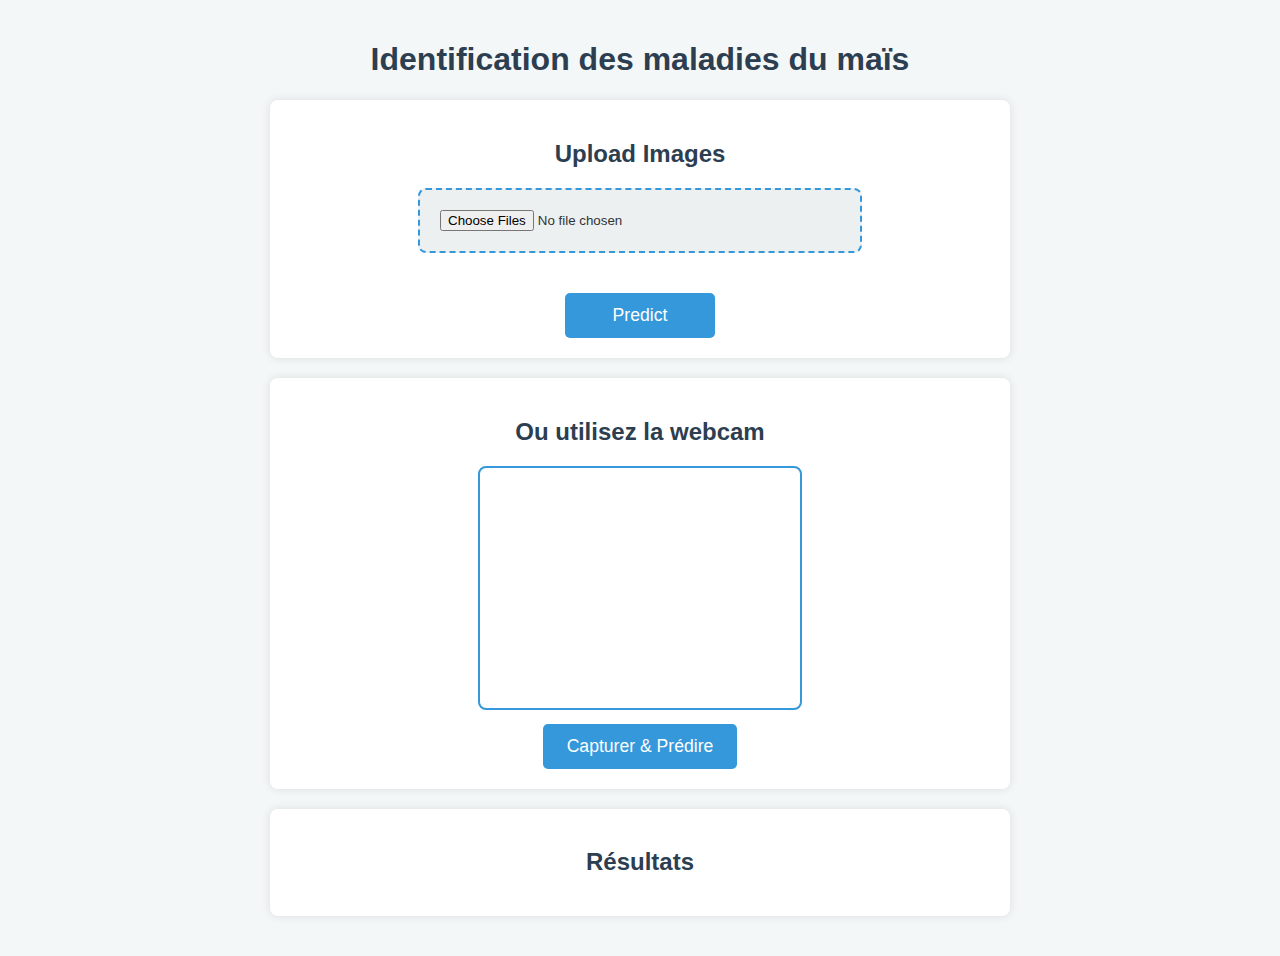
<file: templates/index.html>
<!DOCTYPE html>
<html lang="fr">
<head>
  <meta charset="UTF-8" />
  <meta name="viewport" content="width=device-width, initial-scale=1" />
  <title>Identification des maladies du maïs</title>
  <style>
    /* Reset & base */
    body {
      font-family: 'Segoe UI', Tahoma, Geneva, Verdana, sans-serif;
      background: #f4f7f8;
      margin: 0; padding: 20px;
      color: #333;
    }
    h1, h2 {
      text-align: center;
      color: #2c3e50;
    }
    section {
      background: white;
      border-radius: 8px;
      box-shadow: 0 0 10px rgba(0,0,0,0.1);
      margin: 20px auto;
      max-width: 700px;
      padding: 20px;
    }
    /* Upload Form */
    #upload-form {
      display: flex;
      flex-direction: column;
      align-items: center;
      gap: 15px;
    }
    input[type="file"] {
      cursor: pointer;
      border: 2px dashed #3498db;
      border-radius: 8px;
      padding: 20px;
      width: 100%;
      max-width: 400px;
      background: #ecf0f1;
      transition: background-color 0.3s;
    }
    input[type="file"]:hover {
      background: #d6e9ff;
    }
    button {
      background-color: #3498db;
      border: none;
      color: white;
      padding: 12px 24px;
      border-radius: 5px;
      font-size: 1.1em;
      cursor: pointer;
      transition: background-color 0.3s;
      min-width: 150px;
    }
    button:hover {
      background-color: #2980b9;
    }

    /* Preview Images */
    #preview {
      display: flex;
      flex-wrap: wrap;
      justify-content: center;
      gap: 15px;
      margin-top: 10px;
    }
    #preview img {
      max-width: 120px;
      max-height: 120px;
      border-radius: 8px;
      box-shadow: 0 0 8px rgba(0,0,0,0.1);
      object-fit: cover;
      border: 2px solid #3498db;
    }

    /* Webcam */
    #webcam-section {
      text-align: center;
    }
    #video {
      border-radius: 8px;
      border: 2px solid #3498db;
      max-width: 100%;
      height: auto;
    }
    #capture-btn {
      margin-top: 10px;
    }

    /* Results */
    #results {
      margin-top: 20px;
    }
    .result-item {
      background: #ecf0f1;
      padding: 12px 15px;
      border-radius: 8px;
      margin-bottom: 12px;
      border-left: 6px solid #3498db;
    }
    .result-item h3 {
      margin: 0 0 5px 0;
      color: #2c3e50;
    }
    .result-item p {
      margin: 3px 0;
      font-size: 0.95em;
    }
  </style>
</head>

<body>
  <h1>Identification des maladies du maïs</h1>

  <section id="upload-section">
    <h2>Upload Images</h2>
    <form id="upload-form" action="/predict" method="post" enctype="multipart/form-data">
      <input type="file" id="image-files" name="files" accept="image/*" multiple />
      <div id="preview"></div>
      <button type="submit">Predict</button>
    </form>
  </section>

  <section id="webcam-section">
    <h2>Ou utilisez la webcam</h2>
    <video id="video" width="320" height="240" autoplay muted></video><br />
    <button id="capture-btn">Capturer & Prédire</button>
    <canvas id="canvas" width="320" height="240" style="display:none;"></canvas>
  </section>

  <section id="results-section">
    <h2>Résultats</h2>
    <div id="results"></div>
  </section>

  <script>
    // === Preview des images uploadées ===
    const imageFilesInput = document.getElementById('image-files');
    const previewDiv = document.getElementById('preview');

    imageFilesInput.addEventListener('change', () => {
      previewDiv.innerHTML = '';  // clear preview
      const files = imageFilesInput.files;
      if(files.length === 0) {
        previewDiv.innerHTML = '<p>Aucune image sélectionnée.</p>';
        return;
      }
      for(let file of files) {
        if(!file.type.startsWith('image/')) continue;

        const reader = new FileReader();
        reader.onload = e => {
          const img = document.createElement('img');
          img.src = e.target.result;
          previewDiv.appendChild(img);
        };
        reader.readAsDataURL(file);
      }
    });

    // === Webcam setup ===
    const video = document.getElementById("video");
    const canvas = document.getElementById("canvas");
    const captureBtn = document.getElementById("capture-btn");
    const resultsDiv = document.getElementById("results");
    const uploadForm = document.getElementById("upload-form");

    async function startWebcam() {
      try {
        const stream = await navigator.mediaDevices.getUserMedia({ video: true });
        video.srcObject = stream;
      } catch (err) {
        alert("Impossible d'accéder à la webcam: " + err.message);
      }
    }
    startWebcam();

    // Capture webcam image & send to backend
    captureBtn.onclick = async () => {
      resultsDiv.innerHTML = "Chargement...";
      const ctx = canvas.getContext('2d');
      ctx.drawImage(video, 0, 0, canvas.width, canvas.height);
      canvas.toBlob(async (blob) => {
        const formData = new FormData();
        formData.append("files", blob, "capture.png");

        try {
          const response = await fetch("/predict", {
            method: "POST",
            body: formData
          });
          const html = await response.text();
          resultsDiv.innerHTML = html;
        } catch (error) {
          resultsDiv.innerHTML = `<p style="color:red;">Erreur: ${error.message}</p>`;
        }
      }, 'image/png');
    };

    // Handle multi-upload form submission via AJAX
    uploadForm.onsubmit = async (e) => {
      e.preventDefault();
      resultsDiv.innerHTML = "Chargement...";
      const formData = new FormData(uploadForm);

      try {
        const response = await fetch("/predict", {
          method: "POST",
          body: formData
        });
        const html = await response.text();
        resultsDiv.innerHTML = html;
      } catch (error) {
        resultsDiv.innerHTML = `<p style="color:red;">Erreur: ${error.message}</p>`;
      }
    };
  </script>
</body>
</html>
</file>
